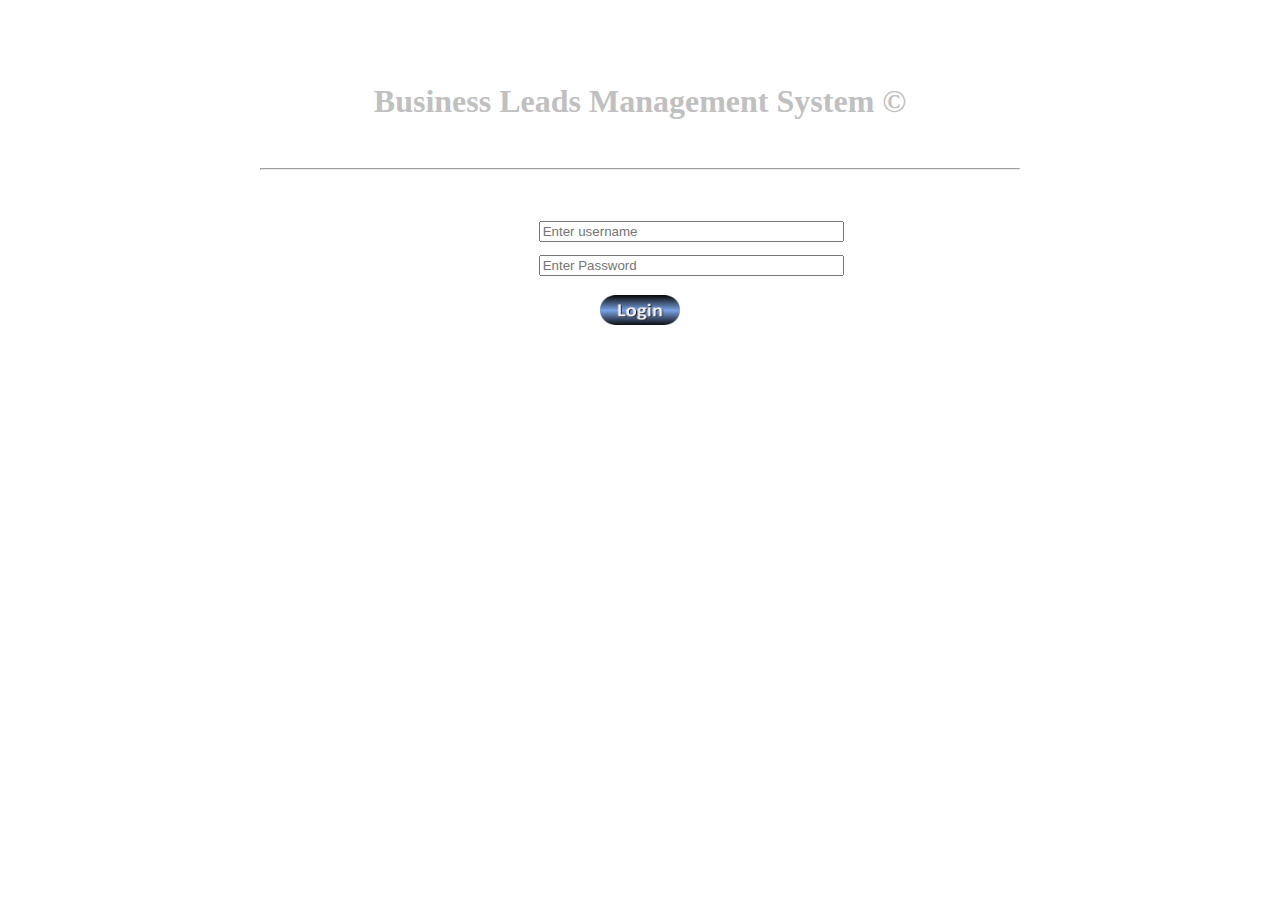
<file: index.html>
<html>
<head>
	<link rel="stylesheet" type="text/css" href="index.css">
	<script>
	function validate_login() 
	{
        var x = document.forms["login_page"].username.value;
        var y = document.forms["login_page"].passwd.value;
        if (y == "" && x == "") 
		{
			alert("Username & Password Required");
			return false;
        }		
		else if(x == "" || x == null)
		{
			alert("Username Required");
			return false;
		}	
        else if (y == null ||  y == "") 
		{
			alert("Password Required");
			return false;
        }
		return true;
    }
	
</script>
<br><br><br>
<h1> Business Leads Management System &copy;</h1>
	<table align="center">
		<th><p>Project by : Hitesh Dhanwani</p></th>
		<th><p>E-mail: <a href="mailto:hdhanwani@gmail.com">hdhanwani@mail.fresnostate.edu.</a></p></th>
	</table>
<hr><br><br>
<title> DHANWANI&copy; </title>
</head>

<body>
	<!-- Form movies -->
		<form name="login_page"  action="1st_pg.php" onsubmit="return validate_login()" method="POST">
		<table align="center">
		<tr>
		<th>Login :</th>
		<td><input type="login" name="username" placeholder="Enter username" size="35"></td>
		</tr>
		<tr>
		<th>Password :</th>
		<td><input type="password" name="passwd" placeholder="Enter Password" size="35"></td>
		</tr>
		</table>
		<p><input type="image" src="login.png" alt="Submit" width="80" height="30"></p>
		</form>
	<!-- Form End-->
	
</body>
</html>
</file>
<file: index.css>
body
{
background: url('http://www.hddesktopbackgrounds.us/backgrounds-images/1920x1080/2ueql-desktop-17085326-1920x1080.jpg') no-repeat fixed center;
background-repeat:no-repeat;
background-size:100%100%;
}
table
{
border:0px solid silver ;
width:40%;
}
th
{
background-color:;
color:white;
height:0px;
font-family:Cambria;
}
td
{
background-color:;
color:white;
text-align:center;
height:32px;
font-family:Cambria;
}
h1
{
color:Silver;
font-family:Algerian;
text-align: center;
}
h2
{

text-align:center;
color:White;
font-family:Cambria;
}
p
{
color:white;
font-family:cambria;
text-align:center;
font-size:11;
}
div
{
id:content; 
background-image:url('');
background-repeat:no-repeat;
background-size:100%100%;
height:700px;
width:550px;
float:middle; 
margin-left:0%;
}
hr
{
align:center;
width:60%;
}
a:link {color:white;}      /* unvisited link */
a:hover {color:#0000FF;}  /* mouse over link */
a:active {color:#0000FF;}  /* selected link */
</file>
